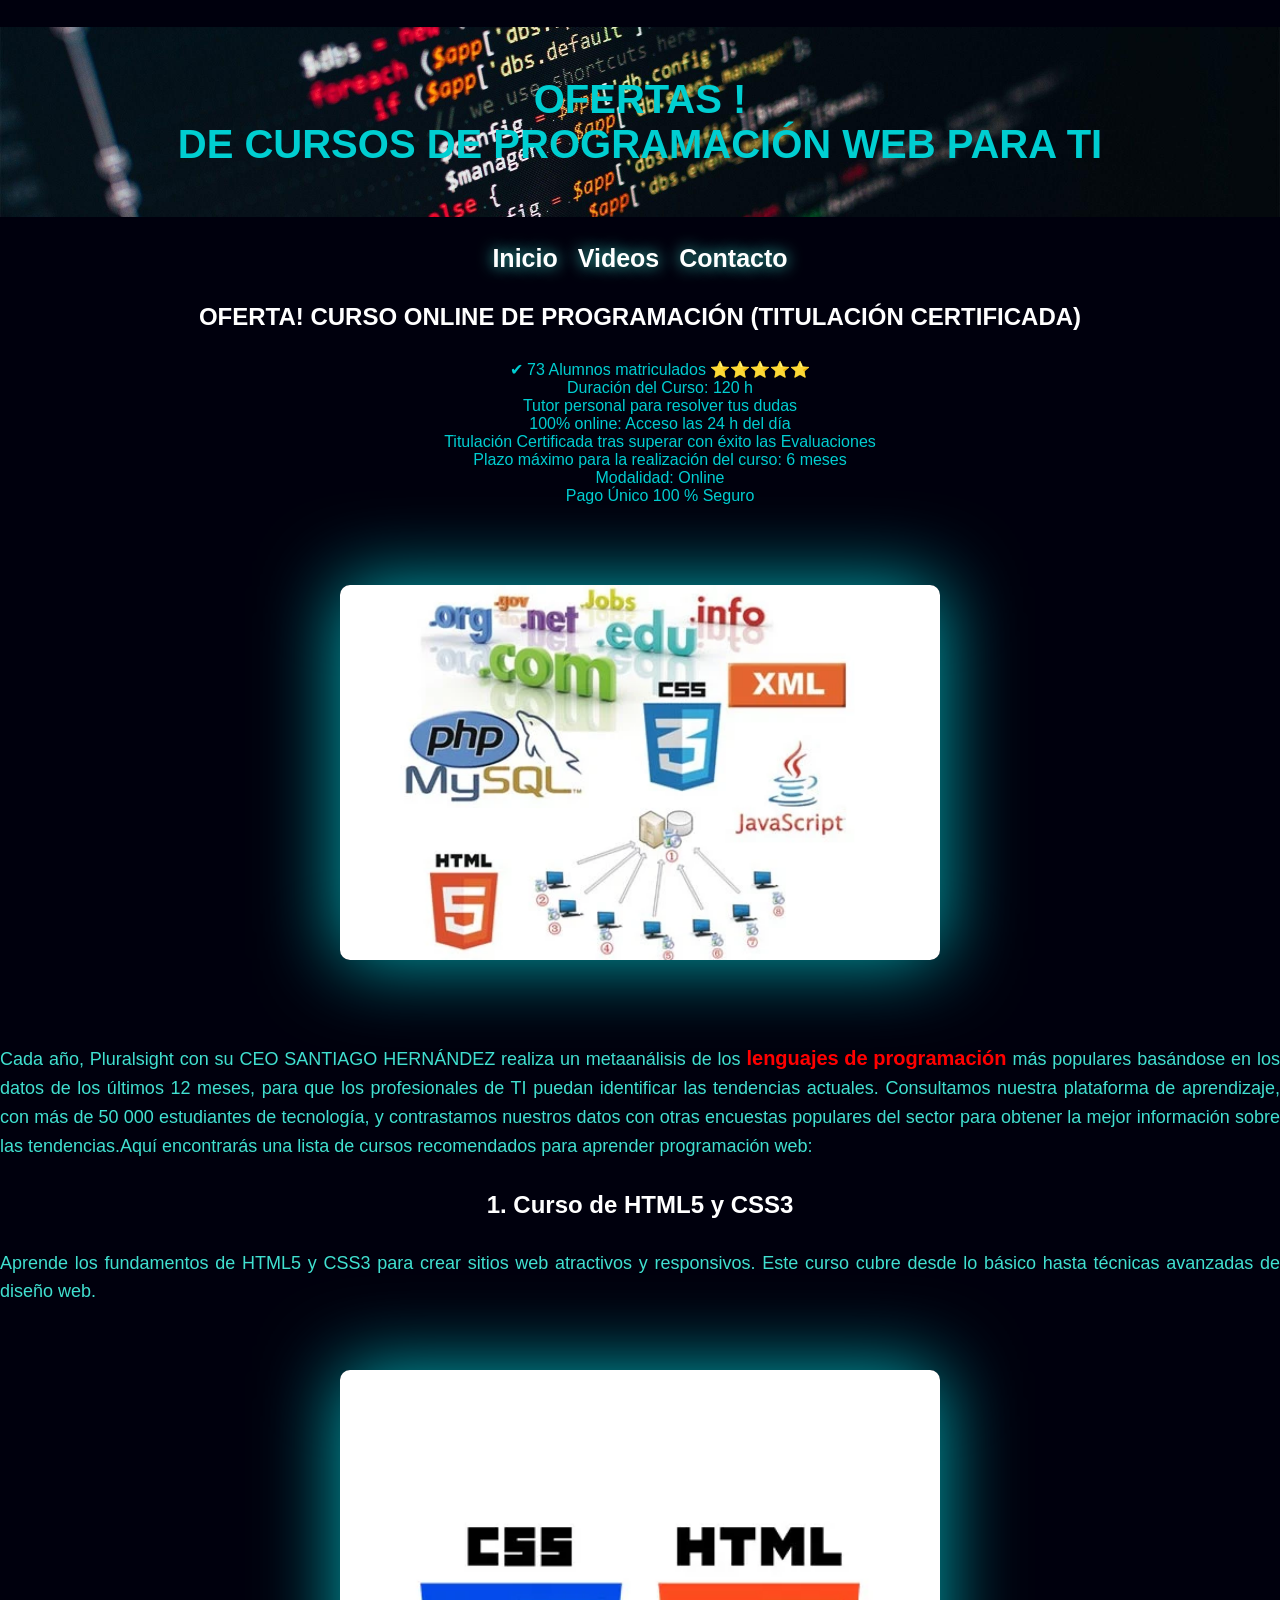
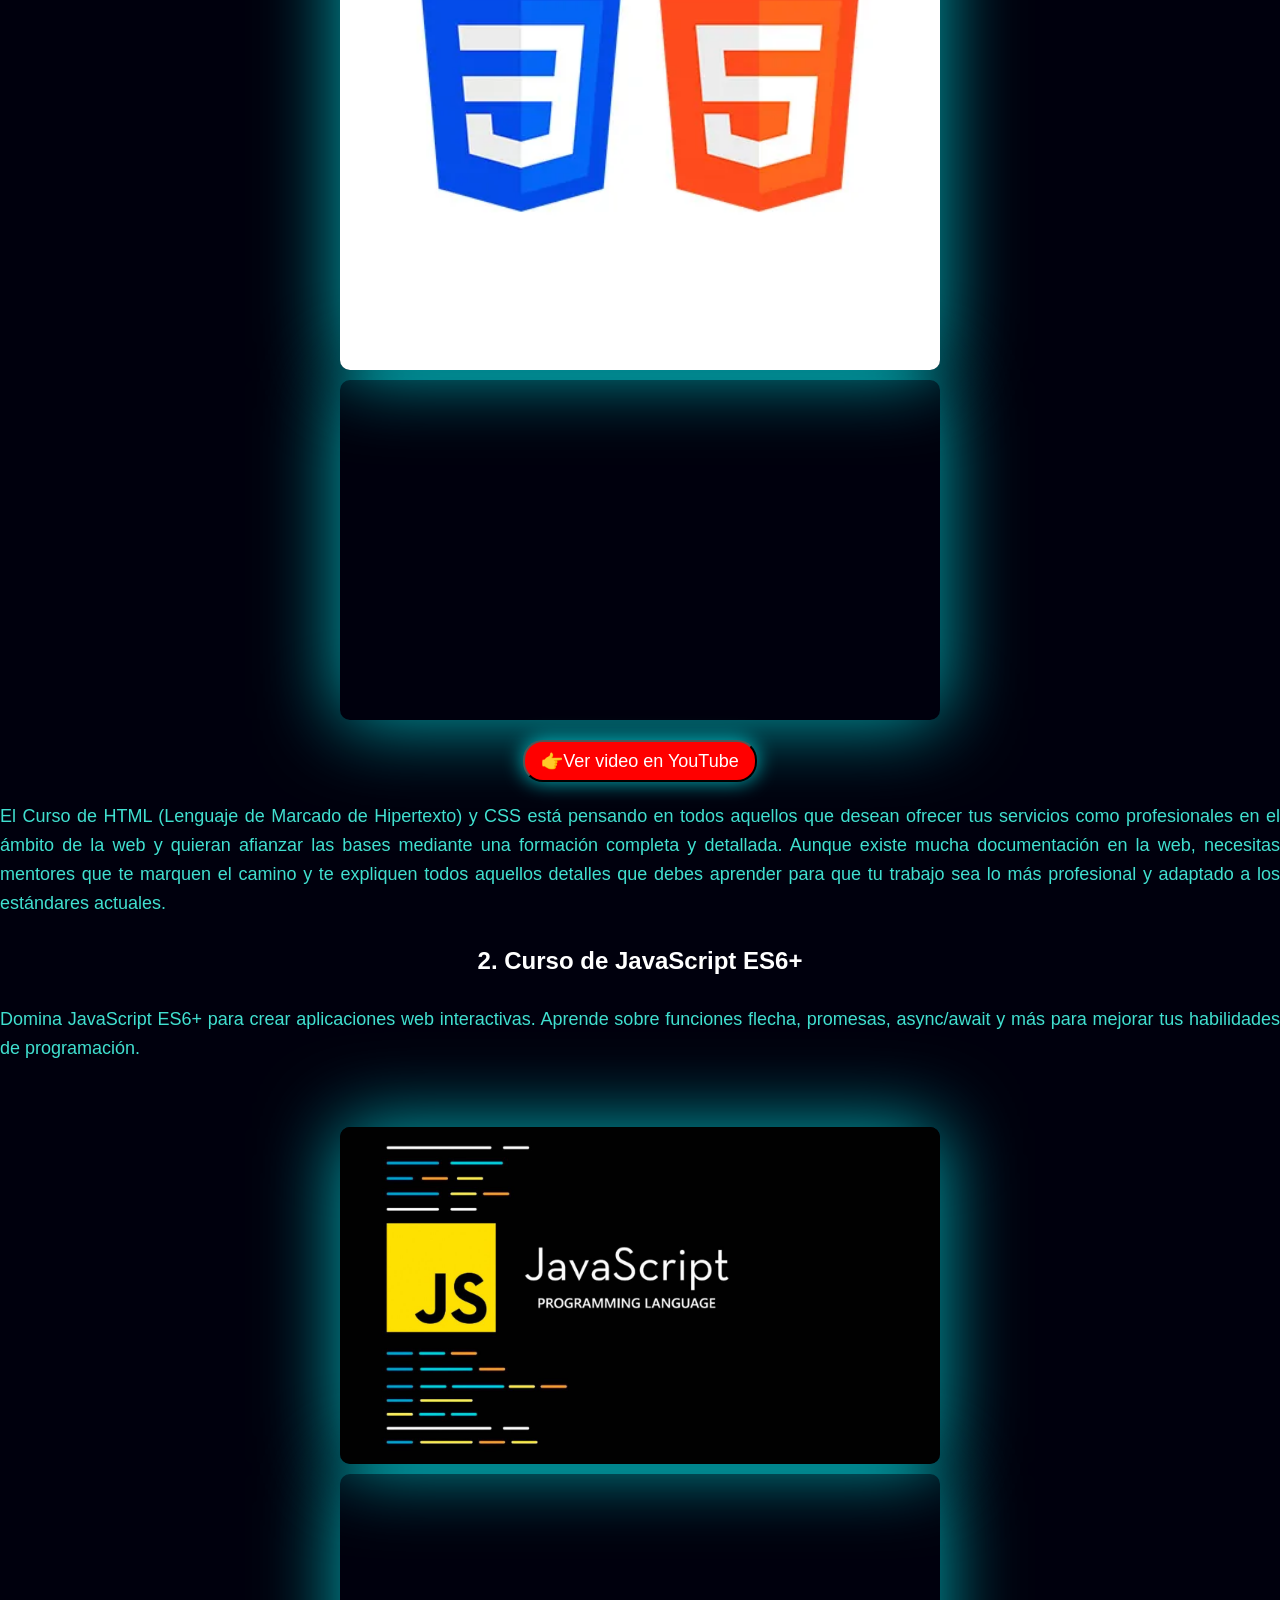
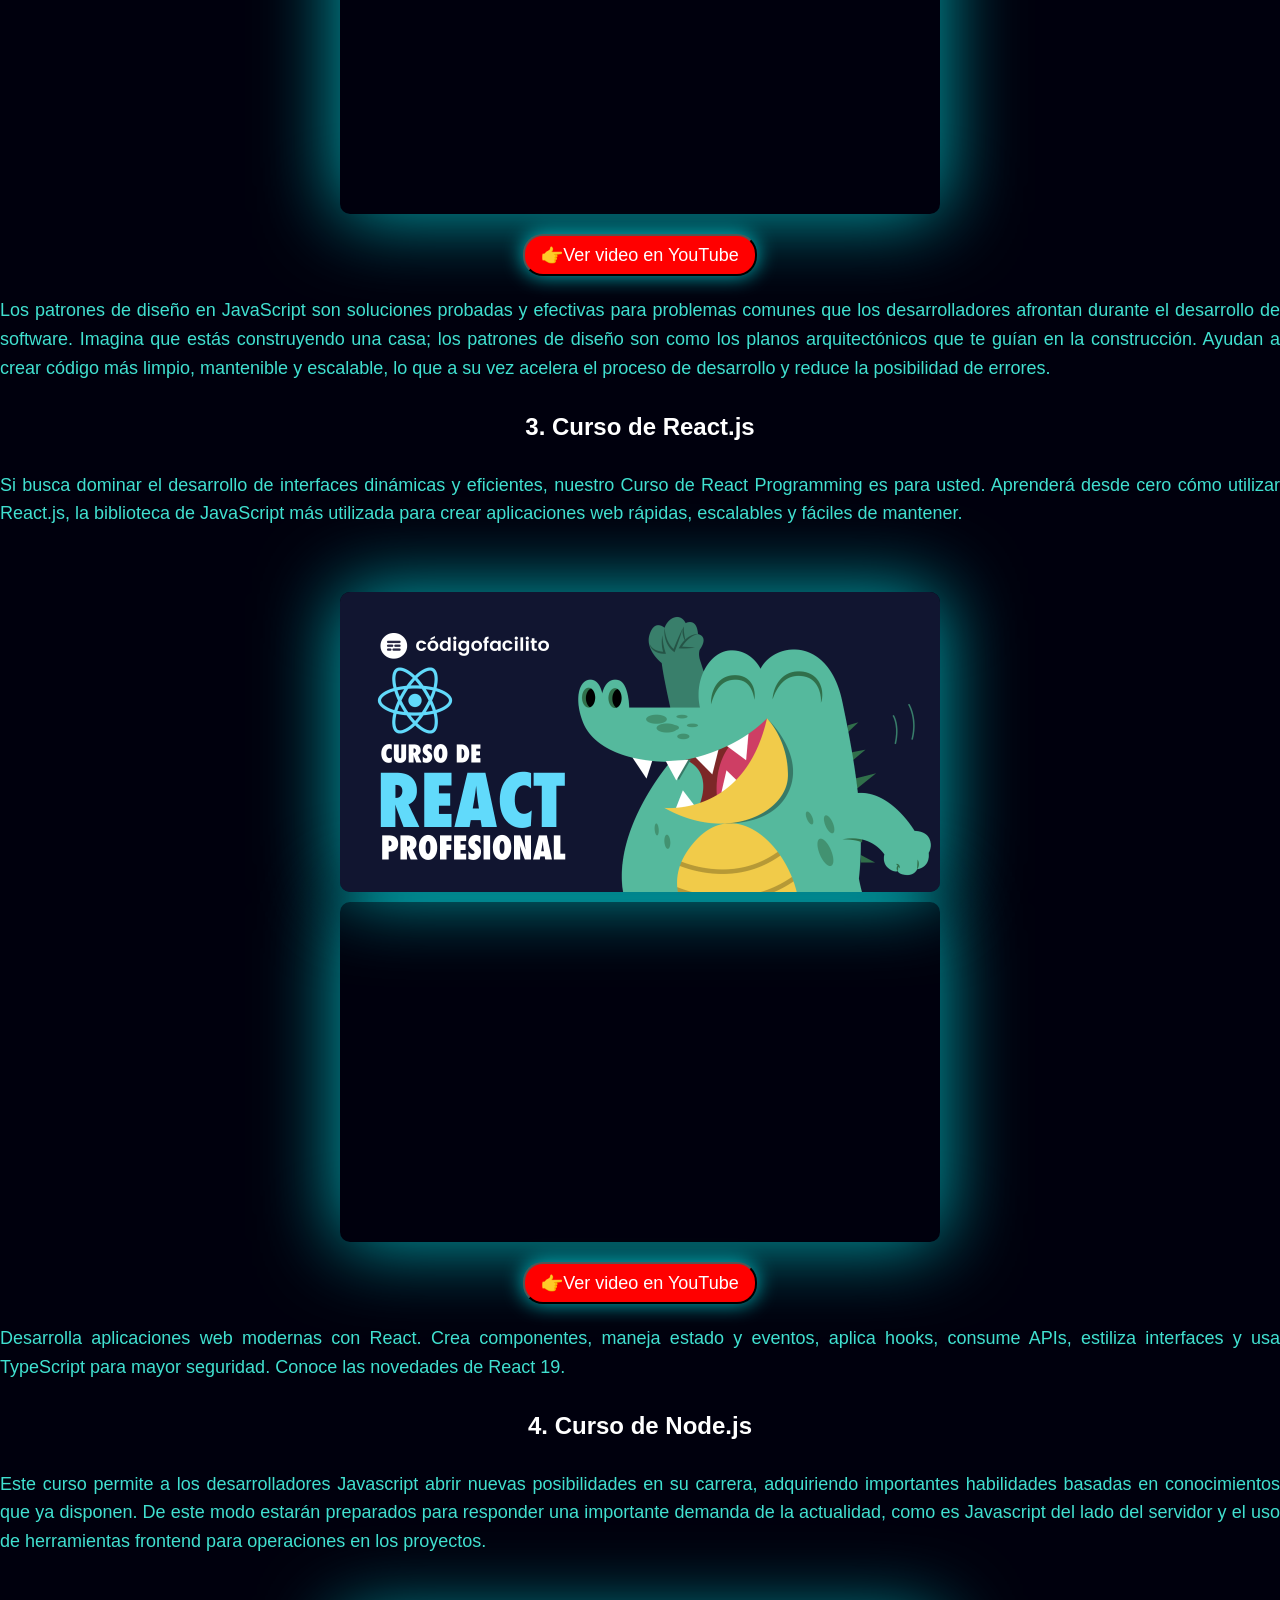
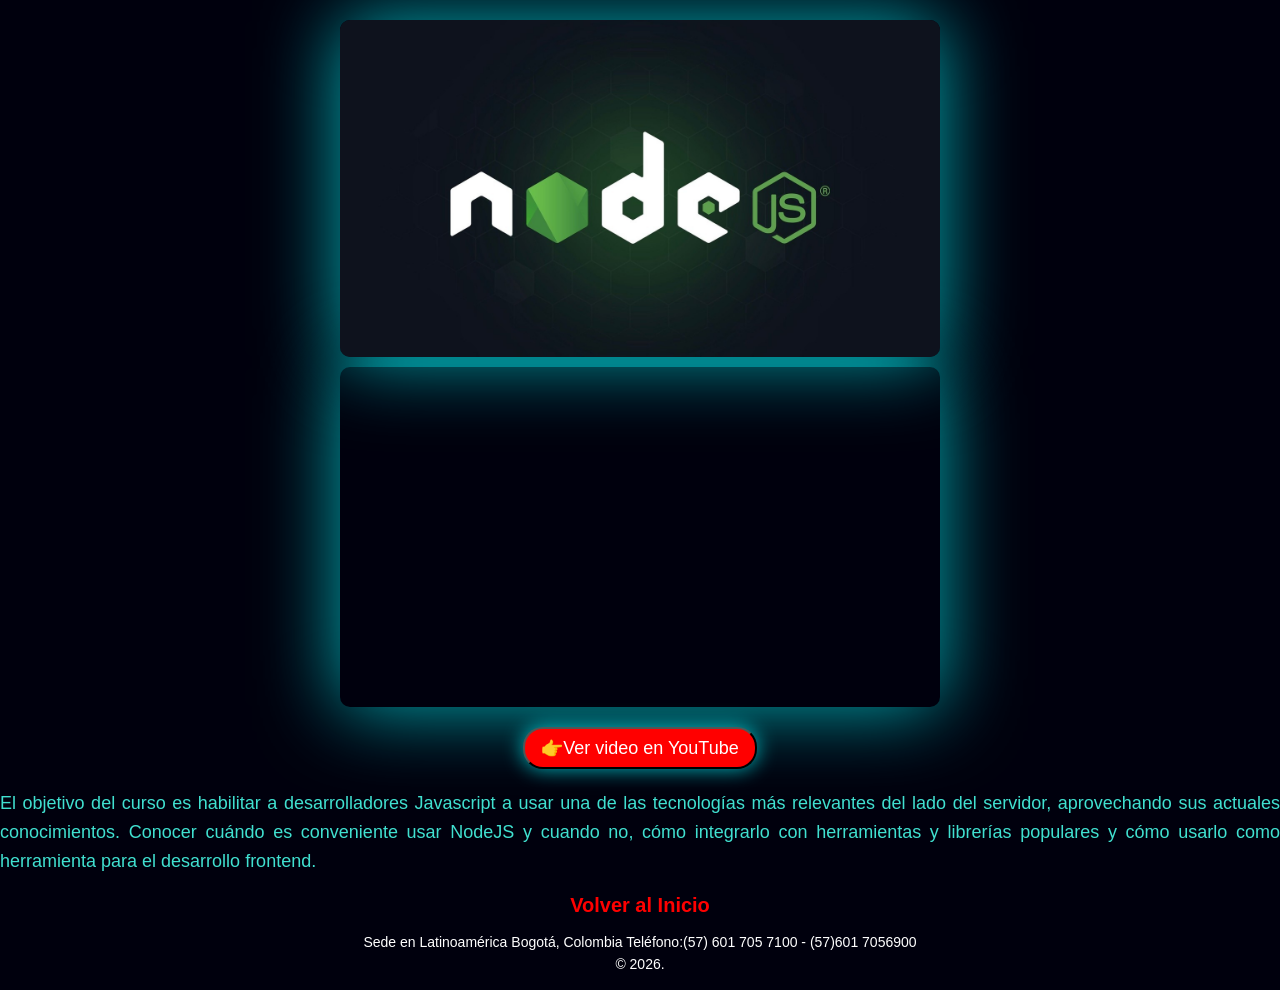
<file: cursos.html>
<!DOCTYPE html>
<html lang="es">
<head>
    <meta charset="UTF-8">
    <meta name="viewport" content="width=device-width, initial-scale=1.0">
    <link rel="stylesheet" href="style.css">
    <link rel="icon" href="Imagenes/pokemon.ico" type="image/x-icon">
    <title>Cursos de Programación Web</title>
</head>
<body>
    <h1>OFERTAS !<br>DE CURSOS DE PROGRAMACIÓN WEB PARA TI</h1>
    <nav>
        <a href="index.html">Inicio</a>
        <a href="videos.html">Videos</a>
        <a href="contacto.html">Contacto</a>
    </nav>
    <h2>OFERTA! CURSO ONLINE DE PROGRAMACIÓN (TITULACIÓN CERTIFICADA)</h2>
    <ul>
        <li>✔ 73 Alumnos matriculados ⭐⭐⭐⭐⭐</li>
        <li>Duración del Curso: 120 h</li>
        <li>Tutor personal para resolver tus dudas</li>
        <li>100% online: Acceso las 24 h del día</li>
        <li>Titulación Certificada tras superar con éxito las Evaluaciones</li>
        <li>Plazo máximo para la realización del curso: 6 meses</li>
        <li>Modalidad: Online</li>
        <li>Pago Único 100 % Seguro</li>
    </ul>
    <br><br><br>
    <img src="Imagenes\course.jpg" alt="Cursos de Programación Web"><br><br><br>
    <p>Cada año, Pluralsight con su CEO SANTIAGO HERNÁNDEZ realiza un metaanálisis de los <a href="https://www.profesionalsorolla.es/wp-content/uploads/2023/05/curso_programacion_web.jpg" target="_blank">lenguajes de programación</a> más populares basándose en los datos de los últimos 12 meses, para que los profesionales de TI puedan identificar las tendencias actuales. Consultamos nuestra plataforma de aprendizaje, con más de 50 000 estudiantes de tecnología, y contrastamos nuestros datos con otras encuestas populares del sector para obtener la mejor información sobre las tendencias.Aquí encontrarás una lista de cursos recomendados para aprender programación web:</p>

    <h2>1. Curso de HTML5 y CSS3</h2>
    <p>Aprende los fundamentos de HTML5 y CSS3 para crear sitios web atractivos y responsivos. Este curso cubre desde lo básico hasta técnicas avanzadas de diseño web.</p><br><br>
    <img src="Imagenes\CSS3_and_HTML5.jpg" alt="Curso de HTML5 y CSS3">
    <iframe src="https://www.youtube.com/embed/ELSm-G201Ls" 
            title="YouTube video player" frameborder="0" 
            allow="accelerometer; autoplay; clipboard-write; encrypted-media; gyroscope; picture-in-picture" 
            allowfullscreen>
    </iframe>
    <button class="button2" onclick="window.open('https://www.youtube.com/watch?v=ELSm-G201Ls', '_blank')">
    👉Ver video en YouTube
    </button>
    <p>El Curso de HTML (Lenguaje de Marcado de Hipertexto) y CSS está pensando en todos aquellos que desean ofrecer tus servicios como profesionales en el ámbito de la web y quieran afianzar las bases mediante una formación completa y detallada. Aunque existe mucha documentación en la web, necesitas mentores que te marquen el camino y te expliquen todos aquellos detalles que debes aprender para que tu trabajo sea lo más profesional y adaptado a los estándares actuales.</p>

    <h2>2. Curso de JavaScript ES6+</h2>
    <p>Domina JavaScript ES6+ para crear aplicaciones web interactivas. Aprende sobre funciones flecha, promesas, async/await y más para mejorar tus habilidades de programación.</p><br><br>
    <img src="Imagenes\javascript.jpg" alt="Curso de JavaScript ES6+">
    <iframe src="https://www.youtube.com/embed/z95mZVUcJ-E" 
            title="YouTube video player" frameborder="0" 
            allow="accelerometer; autoplay; clipboard-write; encrypted-media; gyroscope; picture-in-picture" 
            allowfullscreen>
    </iframe>
    <button class="button2" onclick="window.open('https://www.youtube.com/watch?v=z95mZVUcJ-E', '_blank')">
    👉Ver video en YouTube
    </button>
    <p>Los patrones de diseño en JavaScript son soluciones probadas y efectivas para problemas comunes que los desarrolladores afrontan durante el desarrollo de software. Imagina que estás construyendo una casa; los patrones de diseño son como los planos arquitectónicos que te guían en la construcción. Ayudan a crear código más limpio, mantenible y escalable, lo que a su vez acelera el proceso de desarrollo y reduce la posibilidad de errores.</p>

    <h2>3. Curso de React.js</h2>
    <p>Si busca dominar el desarrollo de interfaces dinámicas y eficientes, nuestro Curso de React Programming es para usted. Aprenderá desde cero cómo utilizar React.js, la biblioteca de JavaScript más utilizada para crear aplicaciones web rápidas, escalables y fáciles de mantener.</p><br><br>
    <img src="Imagenes\react.jpg" alt="Curso de React.js">
    <iframe src="https://www.youtube.com/embed/wFnQiZmca5A" 
            title="YouTube video player" frameborder="0" 
            allow="accelerometer; autoplay; clipboard-write; encrypted-media; gyroscope; picture-in-picture" 
            allowfullscreen>
    </iframe>
    <button class="button2" onclick="window.open('https://www.youtube.com/watch?v=wFnQiZmca5A', '_blank')">
    👉Ver video en YouTube
    </button>
    <p>Desarrolla aplicaciones web modernas con React. Crea componentes, maneja estado y eventos, aplica hooks, consume APIs, estiliza interfaces y usa TypeScript para mayor seguridad. Conoce las novedades de React 19.</p>      
    <h2>4. Curso de Node.js</h2>
    <p>Este curso permite a los desarrolladores Javascript abrir nuevas posibilidades en su carrera, adquiriendo importantes habilidades basadas en conocimientos que ya disponen. De este modo estarán preparados para responder una importante demanda de la actualidad, como es Javascript del lado del servidor y el uso de herramientas frontend para operaciones en los proyectos.</p><br><br>
    <img src="Imagenes\node.jpg" alt="Curso de Node.js">
    
    <iframe src="https://www.youtube.com/embed/BhvLIzVL8_o" 
            title="YouTube video player" frameborder="0" 
            allow="accelerometer; autoplay; clipboard-write; encrypted-media; gyroscope; picture-in-picture" 
            allowfullscreen>
    </iframe>
    <button class="button2" onclick="window.open('https://www.youtube.com/watch?v=BhvLIzVL8_o', '_blank')">
    👉Ver video en YouTube
    </button>
    <p>El objetivo del curso es habilitar a desarrolladores Javascript a usar una de las tecnologías más relevantes del lado del servidor, aprovechando sus actuales conocimientos. Conocer cuándo es conveniente usar NodeJS y cuando no, cómo integrarlo con herramientas y librerías populares y cómo usarlo como herramienta para el desarrollo frontend.</p>      

        
    <footer class="pie">
                <a href="index.html">Volver al Inicio</a>
                <p>
                 Sede en Latinoamérica Bogotá, Colombia Teléfono:(57) 601 705 7100 - (57)601 7056900<br> &copy 2026.
            </p>
    </footer>
</body>
</html>
</file>
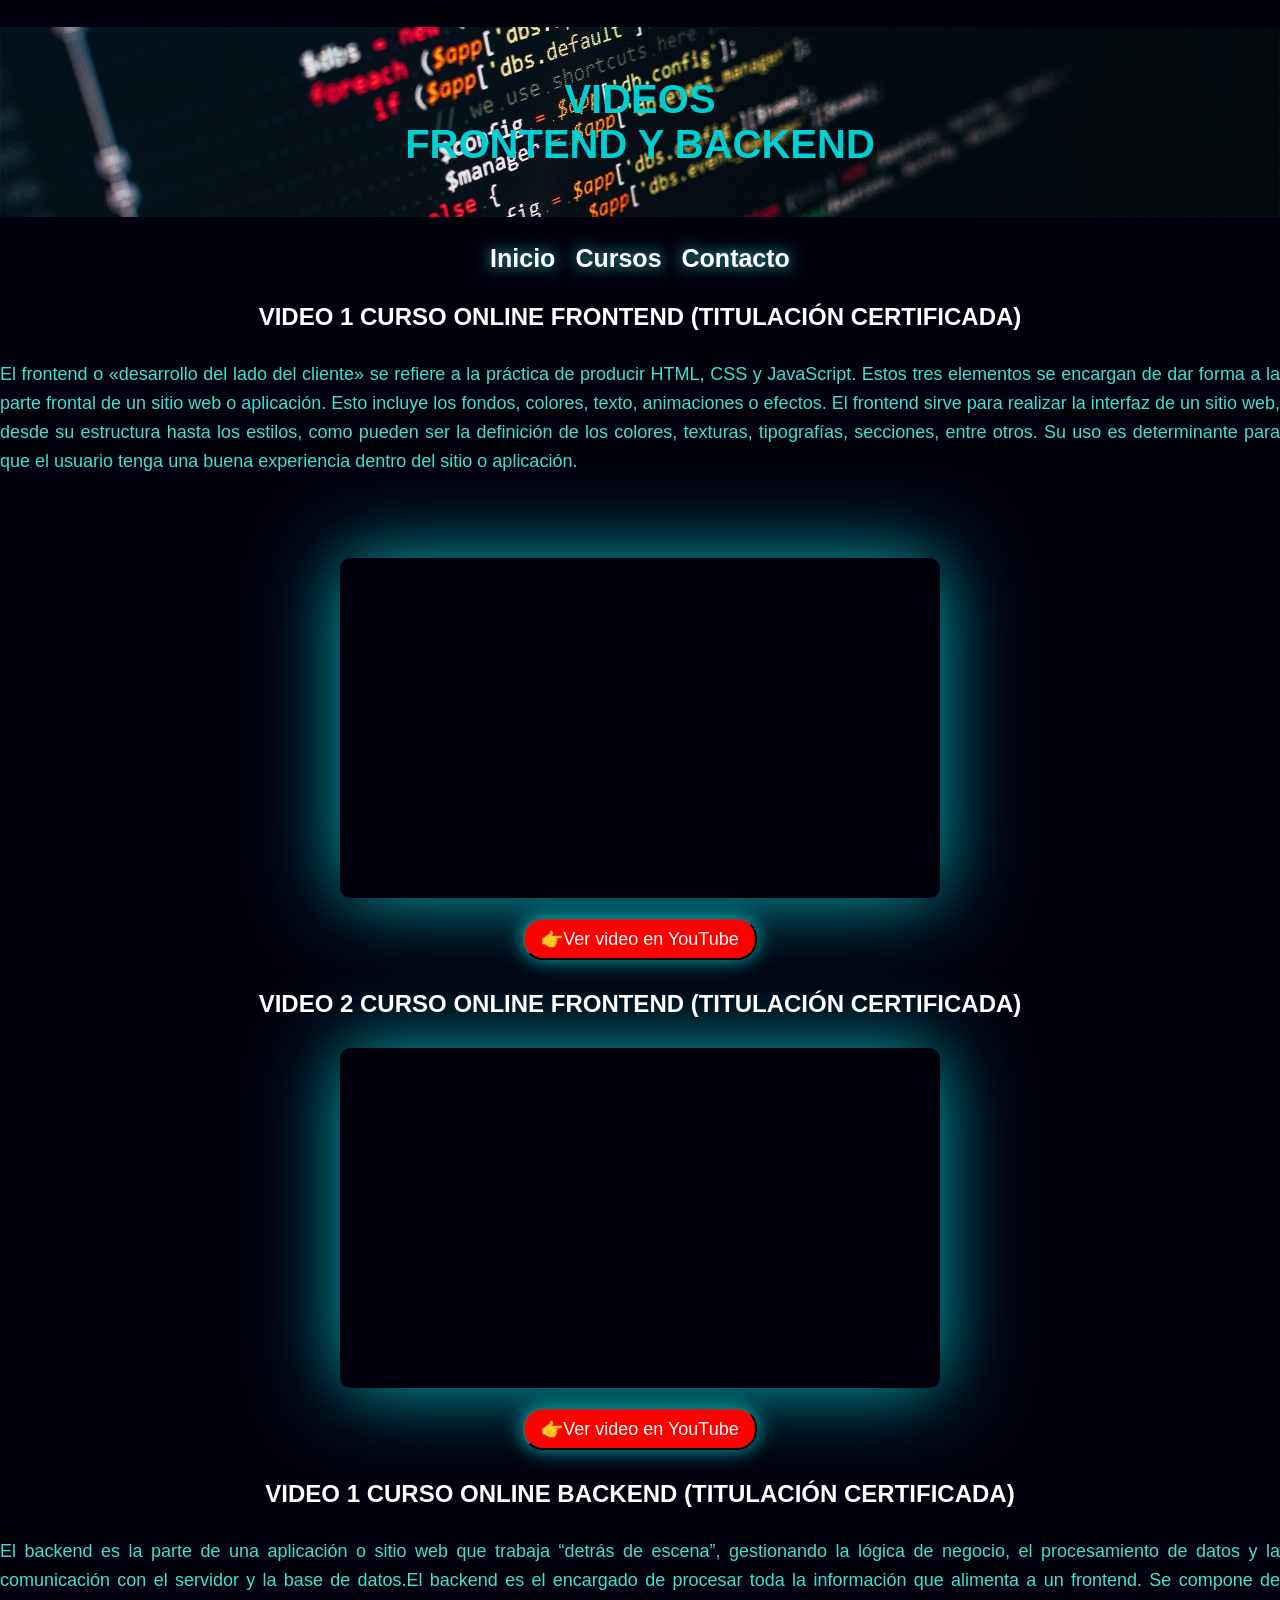
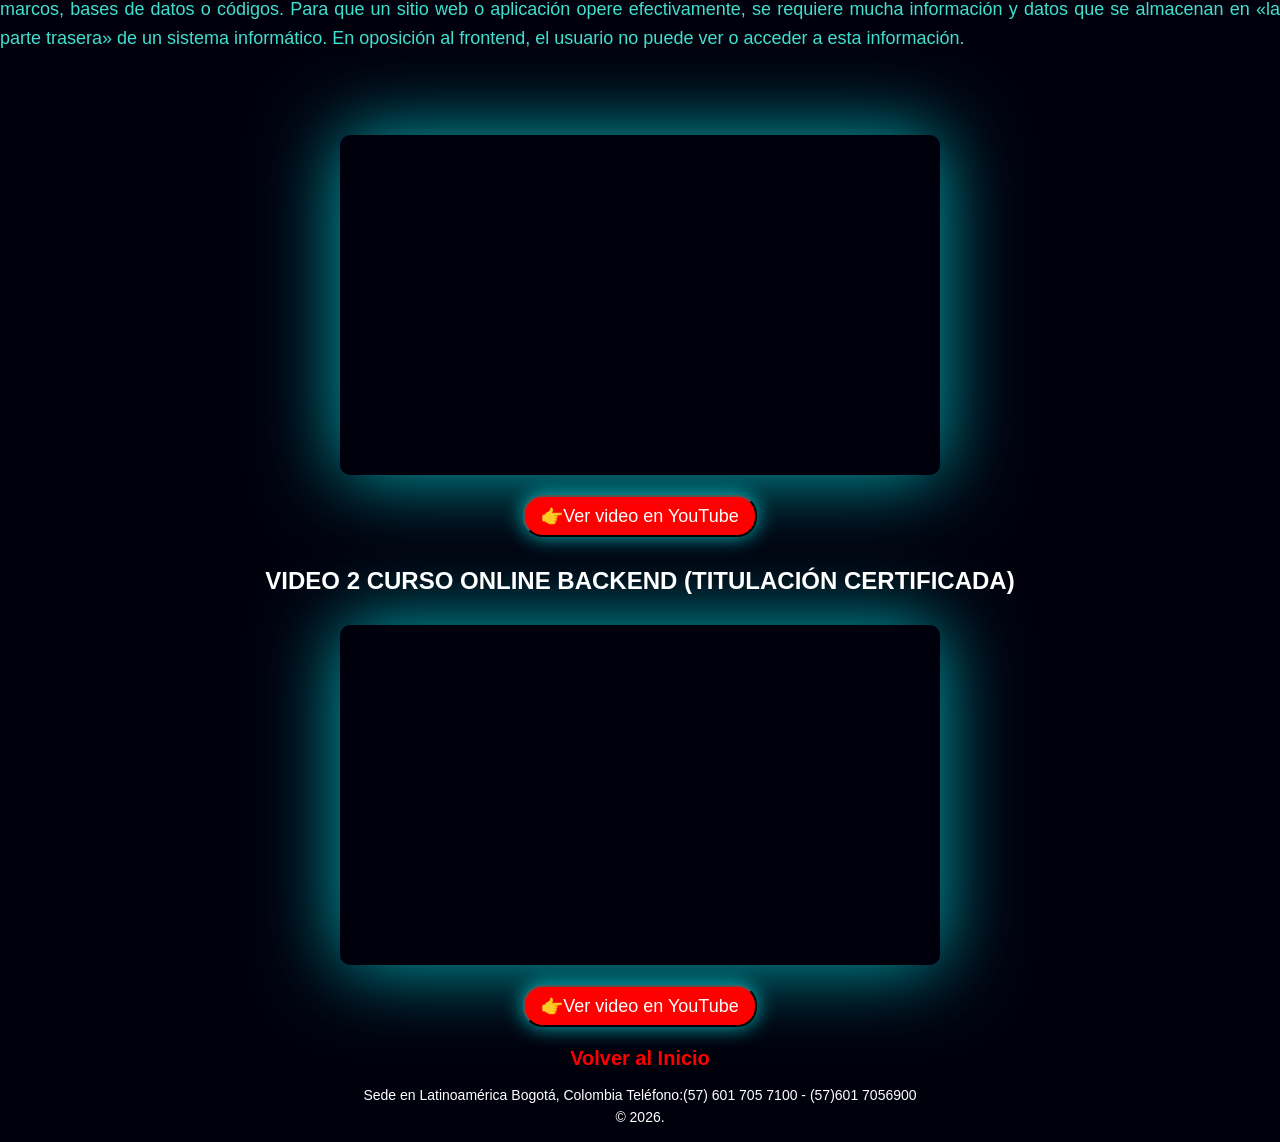
<file: videos.html>
<!DOCTYPE html>
<html lang="en">
<head>
    <meta charset="UTF-8">
    <meta name="viewport" content="width=device-width, initial-scale=1.0">
    <link rel="stylesheet" href="style.css">
    <link rel="icon" href="Imagenes/pokemon.ico" type="image/x-icon">
    <title>Videos</title>
</head>
<body>
    <h1>VIDEOS<br>FRONTEND Y BACKEND</h1>
        <nav>
            <a href="index.html">Inicio</a>
            <a href="cursos.html">Cursos</a>
            
            <a href="contacto.html">Contacto</a>
        </nav>

    <h2>VIDEO 1 CURSO ONLINE FRONTEND (TITULACIÓN CERTIFICADA)</h2>
    <p>El frontend o «desarrollo del lado del cliente» se refiere a la práctica de producir HTML, CSS y JavaScript. Estos tres elementos se encargan de dar forma a la parte frontal de un sitio web o aplicación. Esto incluye los fondos, colores, texto, animaciones o efectos. El frontend sirve para realizar la interfaz de un sitio web, desde su estructura hasta los estilos, como pueden ser la definición de los colores, texturas, tipografías, secciones, entre otros. Su uso es determinante para que el usuario tenga una buena experiencia dentro del sitio o aplicación. </p><br><br><br>
    <iframe src="https://www.youtube.com/embed/L1hL2c7YxHI? list=PL3Qv7aeTNq0eChWdLTbxelz-5d6ZTBp3i" 
            title="YouTube video player" frameborder="0" 
            allow="accelerometer; autoplay; clipboard-write; encrypted-media; gyroscope; picture-in-picture" 
            allowfullscreen>
    </iframe>
    <button class="button2" onclick="window.open('https://www.youtube.com/watch?v=L1hL2c7YxHI', '_blank')">
    👉Ver video en YouTube
    </button>

    <h2>VIDEO 2 CURSO ONLINE FRONTEND (TITULACIÓN CERTIFICADA)</h2>
    <iframe src="https://www.youtube.com/embed/cEBqI1rygXU"
            title="YouTube video player" frameborder="0" 
            allow="accelerometer; autoplay; clipboard-write; encrypted-media; gyroscope; picture-in-picture" 
            allowfullscreen>
    </iframe>
    <button class="button2" onclick="window.open('https://www.youtube.com/watch?v=cEBqI1rygXU', '_blank')">
    👉Ver video en YouTube
    </button>

    <h2>VIDEO 1 CURSO ONLINE BACKEND (TITULACIÓN CERTIFICADA)</h2>
    <p>El backend es la parte de una aplicación o sitio web que trabaja “detrás de escena”, gestionando la lógica de negocio, el procesamiento de datos y la comunicación con el servidor y la base de datos.El backend es el encargado de procesar toda la información que alimenta a un frontend. Se compone de marcos, bases de datos o códigos. Para que un sitio web o aplicación opere efectivamente, se requiere mucha información y datos que se almacenan en «la parte trasera» de un sistema informático. En oposición al frontend, el usuario no puede ver o acceder a esta información.</p><br><br><br>
    <iframe src="https://www.youtube.com/embed/137Q1tSkZ-I" 
            title="YouTube video player" frameborder="0" 
            allow="accelerometer; autoplay; clipboard-write; encrypted-media; gyroscope; picture-in-picture" 
            allowfullscreen>
    </iframe>
    <button class="button2" onclick="window.open('https://www.youtube.com/watch?v=137Q1tSkZ-I', '_blank')">
    👉Ver video en YouTube
    </button>

    <h2>VIDEO 2 CURSO ONLINE BACKEND (TITULACIÓN CERTIFICADA)</h2>
    <iframe src="https://www.youtube.com/embed/RYvFfsUyOtk" 
            title="YouTube video player" frameborder="0" 
            allow="accelerometer; autoplay; clipboard-write; encrypted-media; gyroscope; picture-in-picture" 
            allowfullscreen>
    </iframe>
    <button class="button2" onclick="window.open('https://www.youtube.com/watch?v=RYvFfsUyOtk', '_blank')">
    👉Ver video en YouTube
    </button>
    
    <footer class="pie">
            <a href="index.html">Volver al Inicio</a>
            <p>
                Sede en Latinoamérica Bogotá, Colombia Teléfono:(57) 601 705 7100 - (57)601 7056900<br> &copy 2026.
            </p>
        </footer>
</body>
</html>
</file>
<file: style.css>
body{
color: darkturquoise;
font-family:Arial, Arial, Helvetica, sans-serif;
background-color: rgb(0, 0, 13);
background-position: center;
min-height: 100vh;
margin: 0;
padding: 0;
}
h1{
text-align: center;
transition: all 0.3s ease;
background-image: url(Imagenes/1109812.jpg);
background-size: 100%;
background-repeat: no-repeat;
background-position: right;
padding: 50px;
font-size: 40px;
}
h1:hover{
color: white;
text-shadow: 0 0 10px turquoise;
transform: scale(1.05);
} 
h2{
color: white;
padding: 10px;
text-align: center;
}
h2:hover{
color: turquoise;
text-shadow: 1px 1px 1px rgb(255, 255, 255);
}
h3{
  color: white;
  padding: 5px;
  text-align: center;
}
h3:hover{
  color: turquoise;
  text-shadow: 1px 1px 1px rgb(255, 255, 255);
}
h4{
color: turquoise;
  padding: 5px;
}
h4:hover{
color: white;
text-shadow: 1px 1px 5px turquoise;
}
p{
color: turquoise;
text-align: justify; 
width: 100%;
margin-left: auto;
margin-right: auto;
font-size: 18px;
line-height: 1.6;
}
nav{
margin-top:5px;
display: flex;
font-size: 20px;
justify-content: center;
gap: 20px;
}
nav a{
color: white;
text-decoration: none;
font-size: 25px;
font-weight: bold;
text-shadow: 0 0 15px turquoise;
}
nav a:hover{
color: turquoise;
text-shadow:0 0 10px white,0 0 10px turquoise, 0 0 20px turquoise;
transform: scale(1.4);
}
section{
background-color: rgb(0, 0, 13);
margin: 20px;
padding: 20px;
border-radius: 8px;
}
img{
margin: 10px auto;
border-radius: 10px;
width: 100%;
max-width: 600px;
height: auto;
display: block;
box-shadow: 0 0 80px rgba(0, 251, 255, 0.7);
}
video{
margin: 10px auto;
border-radius: 10px;
width: 100%;     
max-width: 600px;  
height: auto;       
display: block;
box-shadow: 0 0 80px rgba(0, 251, 255, 0.7);
}
audio{ 
display: block;
margin: 10px auto;
background-color: turquoise;  
border-radius: 50px;
padding: 1px;
box-shadow: 0 0 30px rgba(0, 251, 255, 0.7);
}
audio:hover{
transform: scale(1.05);
transition: 0.3s;
}
.pie{
text-align: center;
}
.pie p {
background-color: rgb(0, 0, 13);
color: #ffffff;    
font-size: 14px;
text-align: center;  
}
ul{
text-align: center;  
list-style: none;
}
a{
text-decoration: none;
color:red;
font-size: 20px;
font-weight: bold;
display: inline-block;
transition: all 0.3s ease;
}
a:hover{
color: turquoise;
text-shadow:0 0 5px white,0 0 10px turquoise, 0 0 20px turquoise;
transform: scale(1.50);
}
button{
background-color: turquoise;  
color: white;
box-shadow: 0 0 20px rgba(0, 251, 255, 0.7);
border-radius: 20px;
padding: 8px 16px;
font-size: 18px;
}
button:hover{
background-color: rgb(255, 255, 255);    
color: turquoise;
}
.button2{
background-color: red;  
color: white;
box-shadow: 0 0 20px rgba(0, 251, 255, 0.7);
border-radius: 20px;
padding: 8px 16px;
font-size: 18px;
display: block;
margin: 20px auto;    
}
.button2:hover{
background-color: rgb(255, 255, 255);    
color: red;
}
iframe {margin: 10px auto;
border-radius: 10px;
width: 100%;     
max-width: 600px;  
height: 340px;       
display: block;
box-shadow: 0 0 80px rgba(0, 251, 255, 0.7);             
}
a.x {
  text-decoration: none;
  color: inherit;      
}
a.x:hover {
  color:red;
  transform: none; 
  text-shadow: none;
}
</file>
